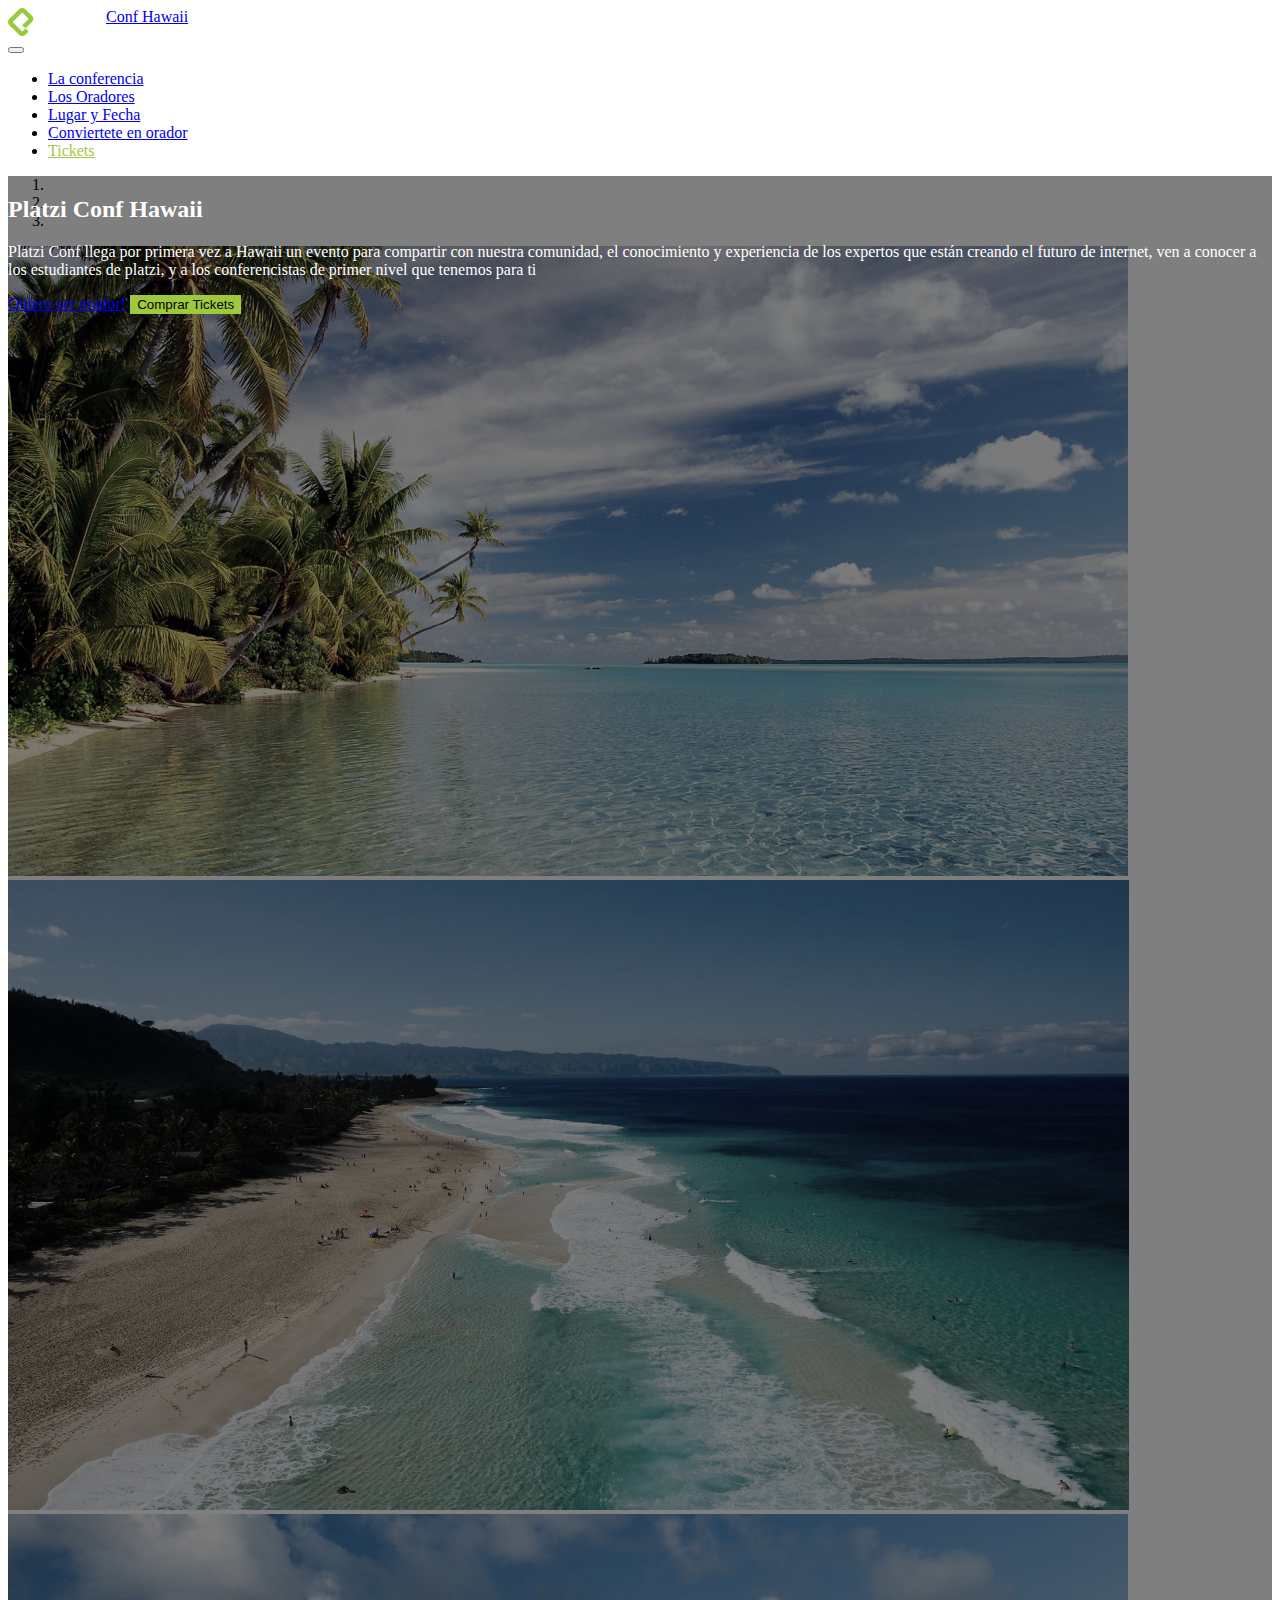
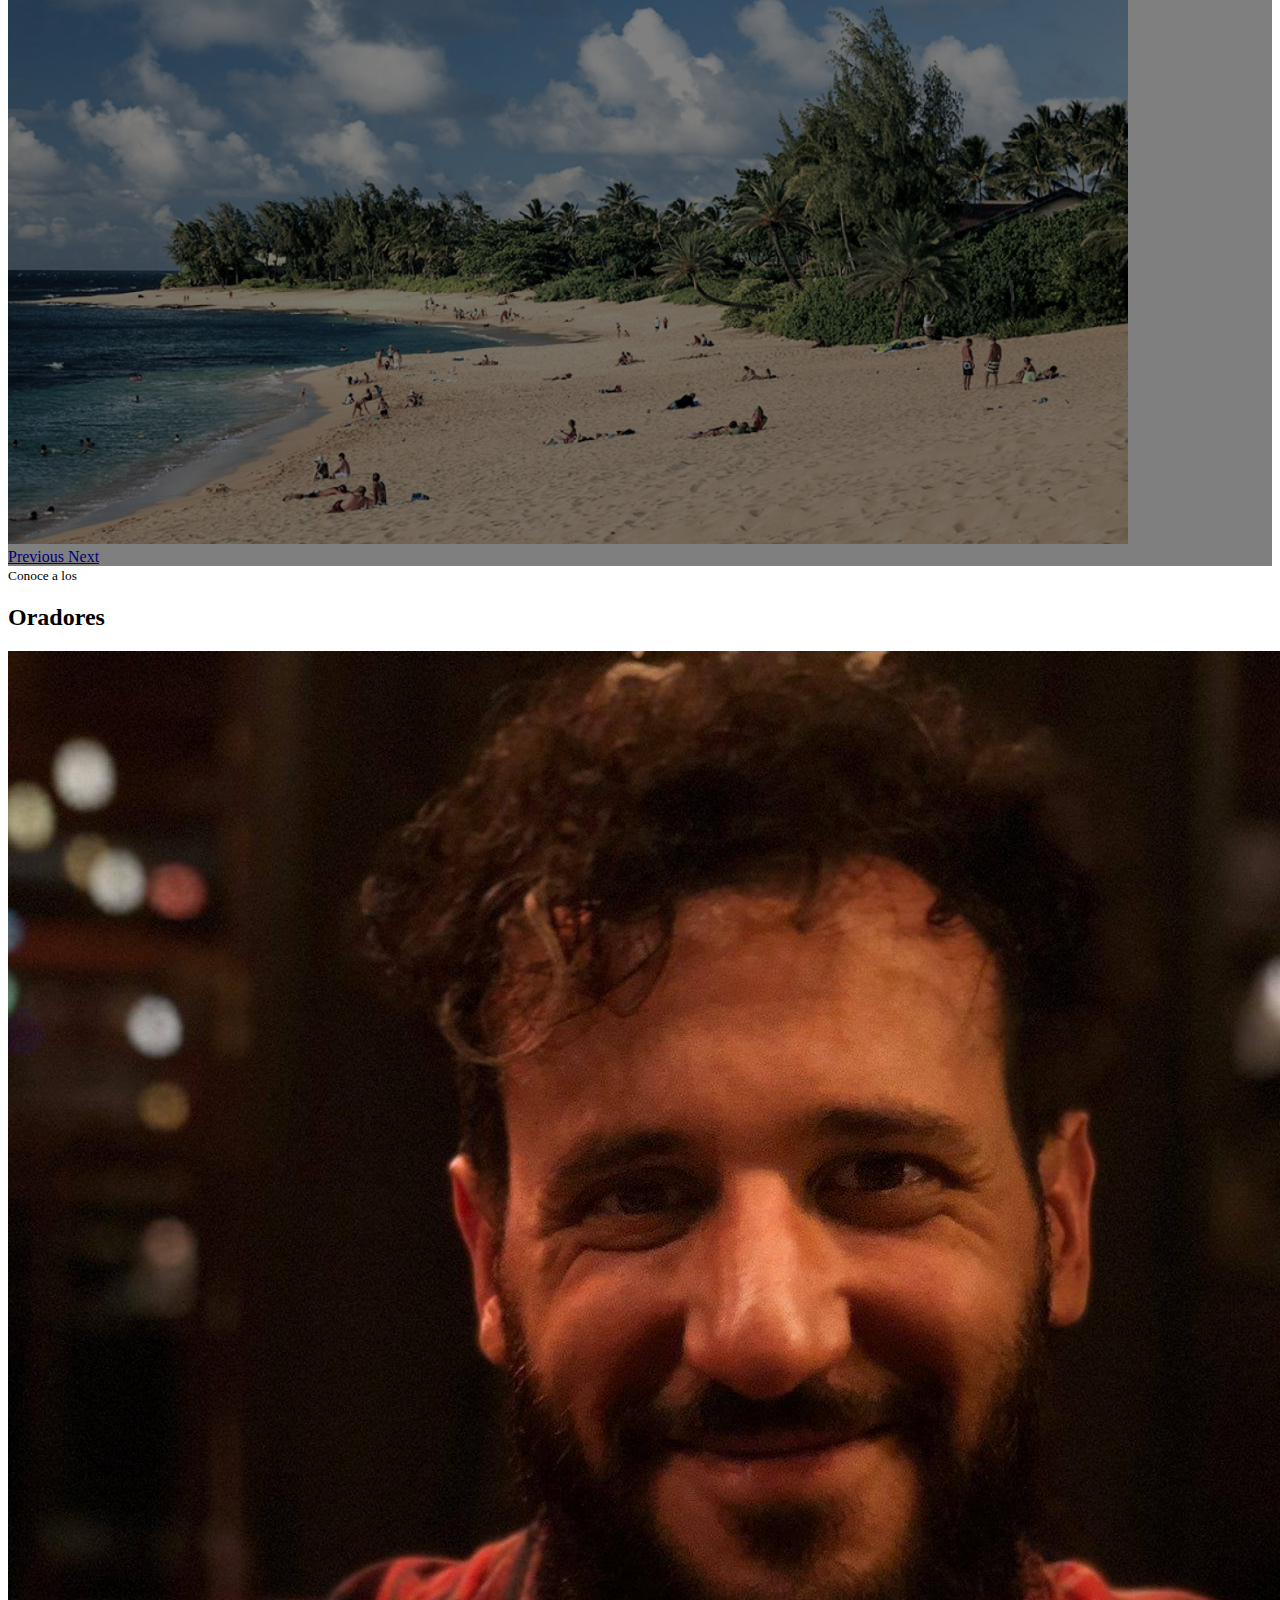
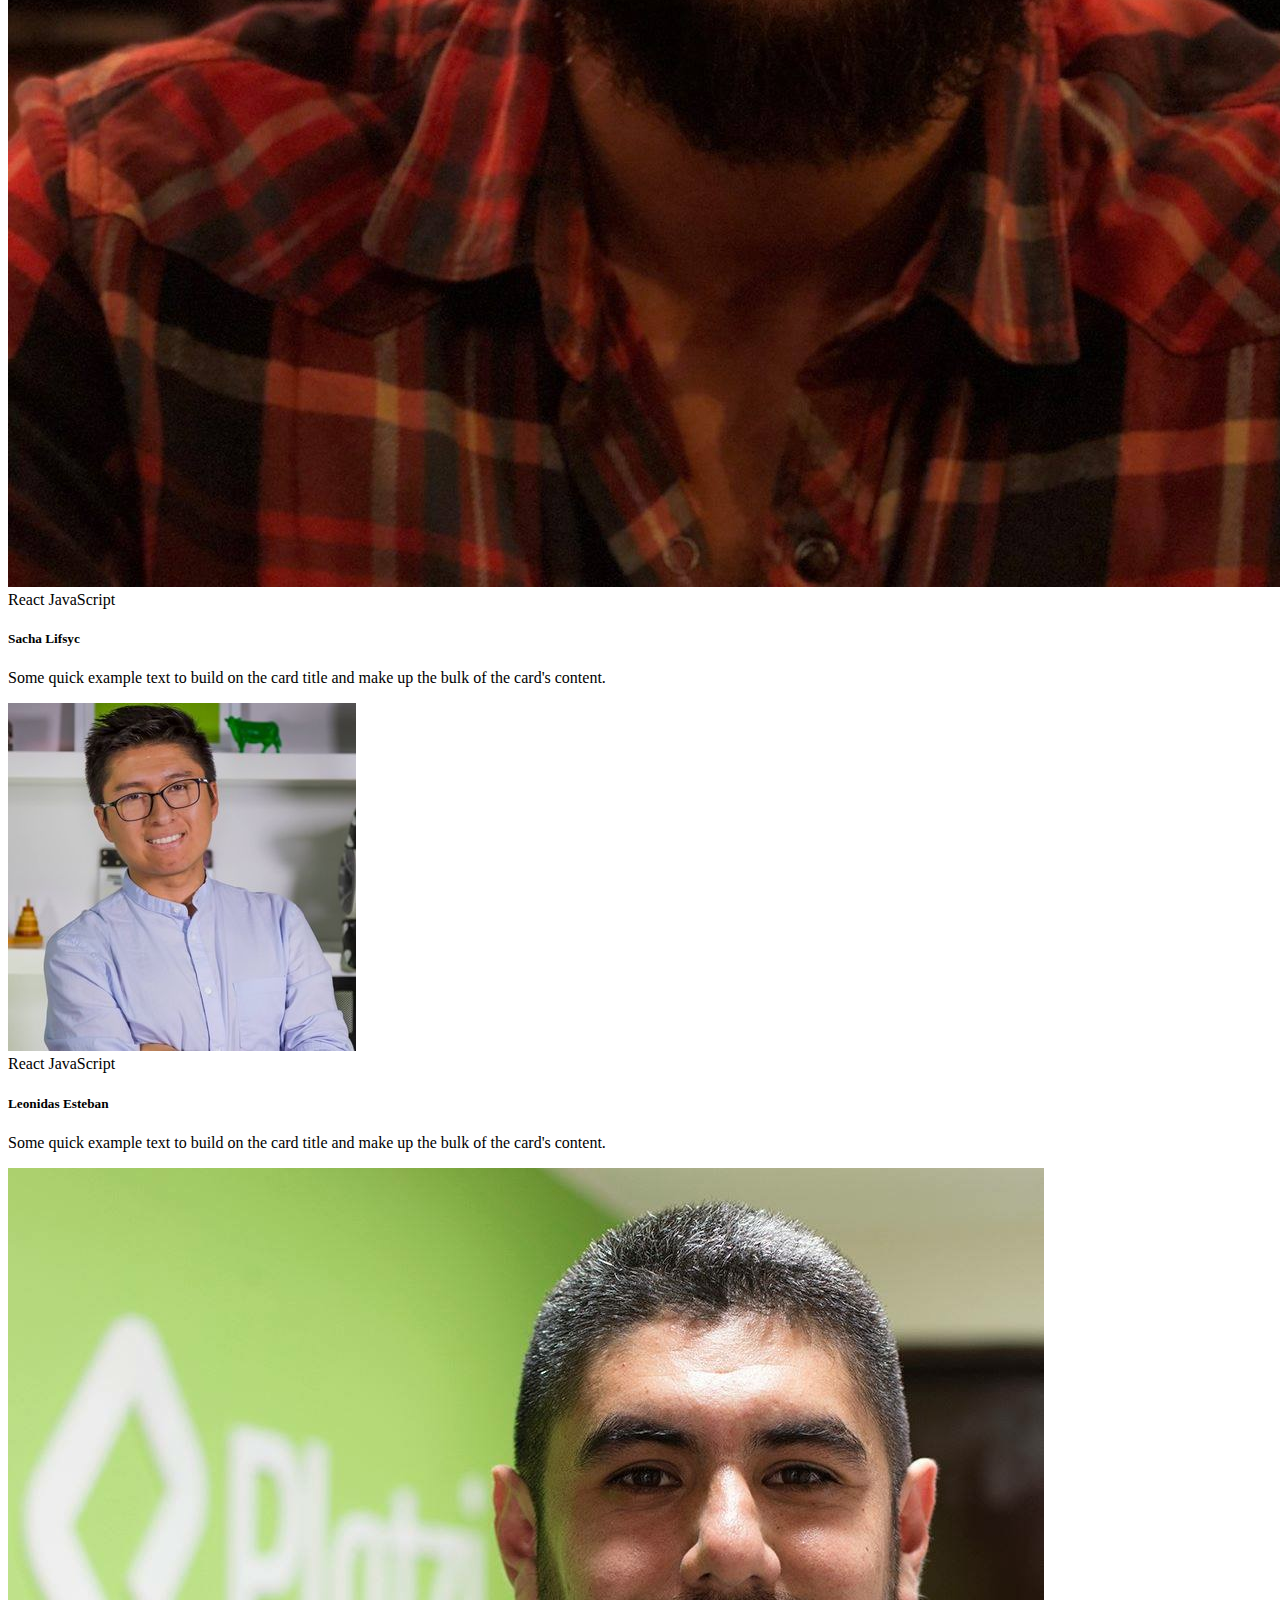
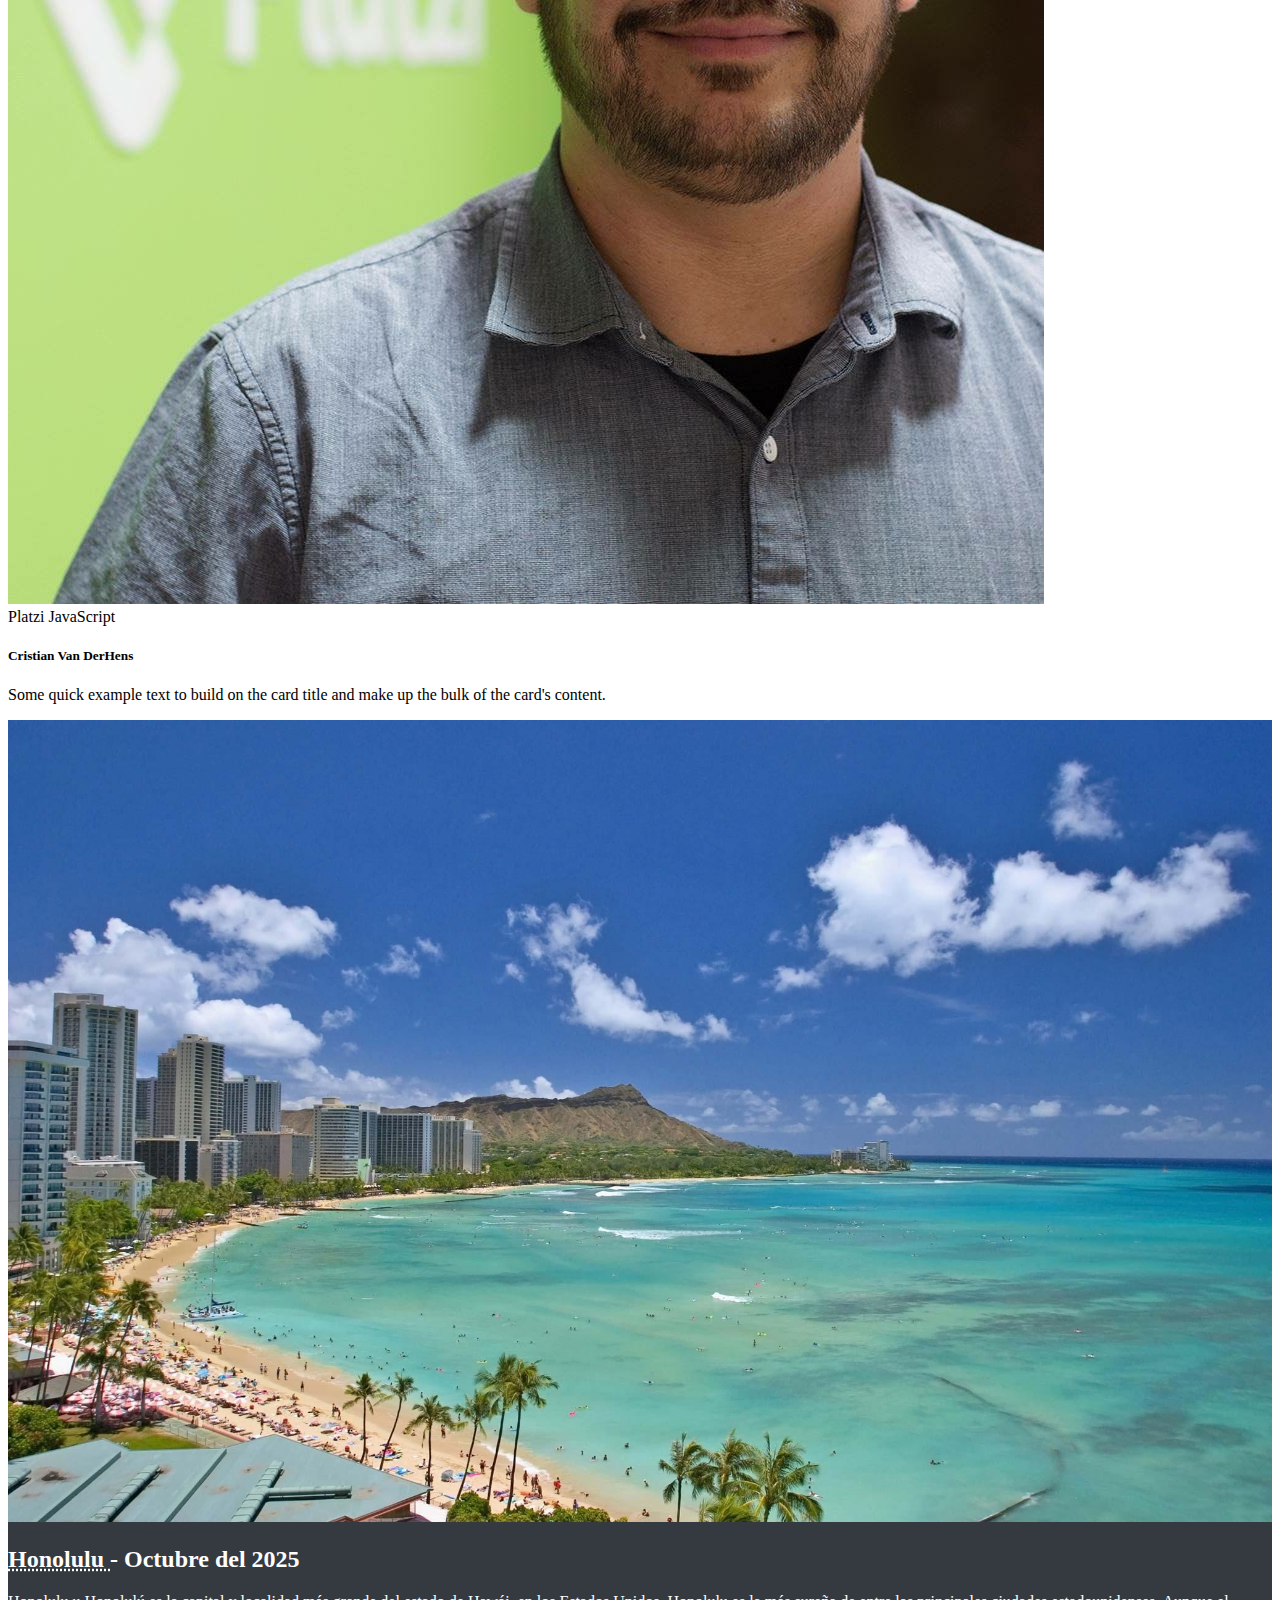
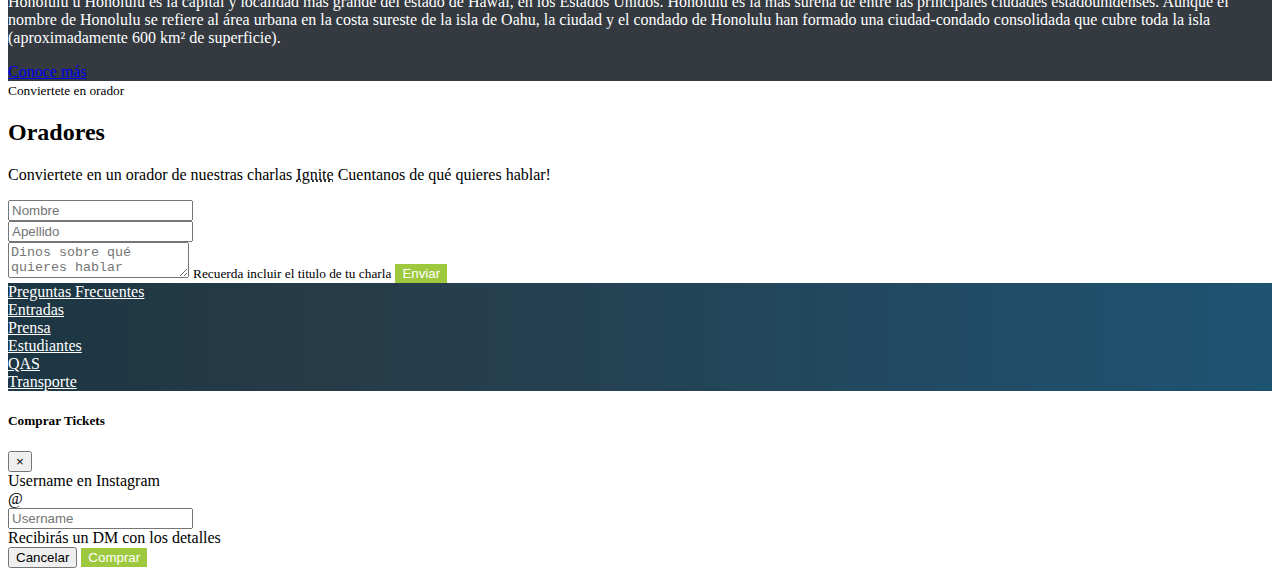
<file: proyecto/index.html>
<!DOCTYPE html>
<html lang="en">
  <head>
    <!-- Required meta tags -->
    <meta charset="utf-8" />
    <meta
      name="viewport"
      content="width=device-width, initial-scale=1, shrink-to-fit=no"
    />

    <!-- Bootstrap CSS -->
    <link
      rel="stylesheet"
      href="https://stackpath.bootstrapcdn.com/bootstrap/4.5.0/css/bootstrap.min.css"
      integrity="sha384-9aIt2nRpC12Uk9gS9baDl411NQApFmC26EwAOH8WgZl5MYYxFfc+NcPb1dKGj7Sk"
      crossorigin="anonymous"
    />
    <link rel="stylesheet" href="css/main.css" />
    <title>Platzi Conf</title>
  </head>

  <body data-spy="scroll" data-target=".navbar-nav">
    <!-- Header -->
    <nav
      id="header"
      class="navbar navbar-expand-lg navbar-dark bg-dark sticky-top"
    >
      <div class="container">
        <a class="navbar-brand" href="#"
          ><img src="assets/platzi-logo.png" alt="Platzi Logo" />
          <span>Conf Hawaii</span>
        </a>
        <button
          class="navbar-toggler"
          type="button"
          data-toggle="collapse"
          data-target="#navbarSupportedContent"
          aria-controls="navbarSupportedContent"
          aria-expanded="false"
          aria-label="Toggle navigation"
        >
          <span class="navbar-toggler-icon"></span>
        </button>

        <div class="collapse navbar-collapse" id="navbarSupportedContent">
          <ul class="navbar-nav ml-auto">
            <li class="nav-item">
              <a class="nav-link" href="#header">La conferencia</a>
            </li>
            <li class="nav-item">
              <a class="nav-link" href="#section-oradores">Los Oradores</a>
            </li>
            <li class="nav-item">
              <a class="nav-link" href="#lugarYfecha">Lugar y Fecha</a>
            </li>
            <li class="nav-item">
              <a class="nav-link" href="#conviertete-orador-id"
                >Conviertete en orador</a
              >
            </li>
            <li class="nav-item">
              <a
                class="nav-link text-platzi"
                href="#"
                data-toggle="modal"
                data-target="#ModalDeCompra"
                >Tickets</a
              >
            </li>
          </ul>
        </div>
      </div>
    </nav>
    <!-- /Header -->
    <!-- main -->
    <main id="main">
      <div
        id="carouselExampleIndicators"
        class="carousel slide"
        data-ride="carousel"
        data-pause="false"
      >
        <ol class="carousel-indicators">
          <li
            data-target="#carouselExampleIndicators"
            data-slide-to="0"
            class="active"
          ></li>
          <li data-target="#carouselExampleIndicators" data-slide-to="1"></li>
          <li data-target="#carouselExampleIndicators" data-slide-to="2"></li>
        </ol>
        <div class="carousel-inner">
          <div class="carousel-item active">
            <img
              src="./assets/hawaii.jpg"
              class="d-block w-100"
              alt="./assets/hawaii.jpg"
            />
          </div>
          <div class="carousel-item">
            <img
              src="./assets/hawaii2.jpg"
              class="d-block w-100"
              alt="./assets/hawaii2.jpg"
            />
          </div>
          <div class="carousel-item">
            <img
              src="./assets/hawaii3.jpeg"
              class="d-block w-100"
              alt="./assets/hawaii3.jpeg"
            />
          </div>
        </div>
        <a
          class="carousel-control-prev"
          href="#carouselExampleIndicators"
          role="button"
          data-slide="prev"
        >
          <span class="carousel-control-prev-icon" aria-hidden="true"></span>
          <span class="sr-only">Previous</span>
        </a>
        <a
          class="carousel-control-next"
          href="#carouselExampleIndicators"
          role="button"
          data-slide="next"
        >
          <span class="carousel-control-next-icon" aria-hidden="true"></span>
          <span class="sr-only">Next</span>
        </a>
        <div class="overlay">
          <div class="container">
            <div class="row align-items-center">
              <div class="col-md-6 offset-md-6 text-right">
                <h2>Platzi Conf Hawaii</h2>
                <p class="d-none d-md-block">
                  Platzi Conf llega por primera vez a Hawaii un evento para
                  compartir con nuestra comunidad, el conocimiento y experiencia
                  de los expertos que están creando el futuro de internet, ven a
                  conocer a los estudiantes de platzi, y a los conferencistas de
                  primer nivel que tenemos para ti
                </p>
                <a href="#conviertete-orador-id" class="btn btn-outline-success"
                  >Quiero ser orador!</a
                >
                <button
                  type="button"
                  class="btn btn-success btn-platzi"
                  data-toggle="modal"
                  data-target="#ModalDeCompra"
                >
                  Comprar Tickets
                </button>
              </div>
            </div>
          </div>
        </div>
      </div>
    </main>
    <!-- /main -->
    <!-- Oradores -->
    <section id="section-oradores" class="oradores mt-4 mb-4">
      <div class="container">
        <div class="row">
          <div class="col text-center text-uppercase">
            <small>Conoce a los</small>
            <h2>Oradores</h2>
          </div>
          <div class="row">
            <div class="col-lg col-md-6 col-sm-12 mb-4">
              <div class="card">
                <img src="./assets/sacha.jpg" class="card-img-top" alt="..." />
                <div class="card-body">
                  <span class="badge badge-primary">React</span>
                  <span class="badge badge-warning">JavaScript</span>
                  <h5 class="card-title">Sacha Lifsyc</h5>
                  <p class="card-text">
                    Some quick example text to build on the card title and make
                    up the bulk of the card's content.
                  </p>
                </div>
              </div>
            </div>
            <div class="col-lg col-md-6 col-sm-12 mb-4">
              <div class="card">
                <img
                  src="./assets/leonidas2.jpeg"
                  class="card-img-top"
                  alt="..."
                />
                <div class="card-body">
                  <span class="badge badge-primary">React</span>
                  <span class="badge badge-warning">JavaScript</span>
                  <h5 class="card-title">Leonidas Esteban</h5>
                  <p class="card-text">
                    Some quick example text to build on the card title and make
                    up the bulk of the card's content.
                  </p>
                </div>
              </div>
            </div>
            <div class="col-lg col-md-6 col-sm-12 mb-4">
              <div class="card">
                <img
                  src="./assets/cvander.jpeg"
                  class="card-img-top"
                  alt="..."
                />
                <div class="card-body">
                  <span class="badge badge-success">Platzi</span>
                  <span class="badge badge-warning">JavaScript</span>
                  <h5 class="card-title">Cristian Van DerHens</h5>
                  <p class="card-text">
                    Some quick example text to build on the card title and make
                    up the bulk of the card's content.
                  </p>
                </div>
              </div>
            </div>
          </div>
        </div>
      </div>
    </section>
    <!-- /Oradores -->
    <!-- lugar y fecha -->
    <section id="lugarYfecha" class="place-date">
      <div class="container-fluid pl-0 pr-0">
        <div class="row">
          <div class="col-lg col-md-12">
            <img src="./assets/honolulu.jpg" alt="" />
          </div>
          <div class="col-lg col-md-12 pt-4 pr-4 pb-4">
            <h2>
              <abbr data-toggle="tooltip" title="Isla de Hawaii">
                Honolulu
              </abbr>
              - Octubre del 2025
            </h2>
            <p>
              Honolulu u Honolulú es la capital y localidad más grande del
              estado de Hawái, en los Estados Unidos. Honolulu es la más sureña
              de entre las principales ciudades estadounidenses. Aunque el
              nombre de Honolulu se refiere al área urbana en la costa sureste
              de la isla de Oahu, la ciudad y el condado de Honolulu han formado
              una ciudad-condado consolidada que cubre toda la isla
              (aproximadamente 600 km² de superficie).
            </p>
            <a
              href="https://es.wikipedia.org/wiki/Honolulu"
              class="btn btn-outline-light"
              >Conoce más</a
            >
          </div>
        </div>
      </div>
    </section>
    <!-- /lugar y fecha -->
    <!-- conviertete en orador -->
    <section id="conviertete-orador-id" class="conviertete-en-orador pt-3 pb-3">
      <div class="container">
        <div class="row">
          <div class="col-12">
            <div class="col text-center text-uppercase">
              <small>Conviertete en orador</small>
              <h2>Oradores</h2>
            </div>
          </div>
        </div>
        <div class="row">
          <div class="col text-center">
            <p>
              Conviertete en un orador de nuestras charlas
              <abbr data-toggle="tooltip" title="Charlas de 5 min">Ignite</abbr>
              Cuentanos de qué quieres hablar!
            </p>
          </div>
        </div>
        <div class="row">
          <div class="col-md-10 col-lg-8 offset-md-1 offset-lg-2">
            <form>
              <div class="form-row">
                <div class="col-sm-12 col-md mb-2">
                  <input
                    type="text"
                    class="form-control"
                    placeholder="Nombre"
                  />
                </div>
                <div class="col-sm-12 col-md mb-2">
                  <input
                    type="text"
                    class="form-control"
                    placeholder="Apellido"
                  />
                </div>
              </div>
              <div class="form-row">
                <div class="form-group col">
                  <textarea
                    name="text"
                    class="form-control form-control-lg"
                    id="info-charla"
                    placeholder="Dinos sobre qué quieres hablar"
                  ></textarea>
                  <small class="form-text text-muted"
                    >Recuerda incluir el titulo de tu charla</small
                  >
                  <button
                    type="button"
                    class="btn btn-block btn-platzi"
                    style="color: white;"
                  >
                    Enviar
                  </button>
                </div>
              </div>
            </form>
          </div>
        </div>
      </div>
    </section>
    <!-- /conviertete en orador -->
    <!-- footer -->
    <footer id="footer" class="pb-4 pt-4 text-center">
      <div class="container">
        <div class="row">
          <div class="col-12 col-lg"><a href="#">Preguntas Frecuentes</a></div>
          <div class="col-12 col-lg"><a href="#">Entradas</a></div>
          <div class="col-12 col-lg"><a href="#">Prensa</a></div>
          <div class="col-12 col-lg"><a href="#">Estudiantes</a></div>
          <div class="col-12 col-lg"><a href="#">QAS</a></div>
          <div class="col-12 col-lg"><a href="#">Transporte</a></div>
        </div>
      </div>
    </footer>
    <!-- / footer -->

    <!-- Button trigger modal -->

    <!-- Modal -->
    <div
      class="modal fade"
      id="ModalDeCompra"
      tabindex="-1"
      role="dialog"
      aria-labelledby="exampleModalLabel"
      aria-hidden="true"
    >
      <div class="modal-dialog modal-dialog-centered">
        <div class="modal-content">
          <div class="modal-header">
            <h5 class="modal-title" id="exampleModalLabel">Comprar Tickets</h5>
            <button
              type="button"
              class="close"
              data-dismiss="modal"
              aria-label="Close"
            >
              <span aria-hidden="true">&times;</span>
            </button>
          </div>
          <div class="modal-body">
            <form>
              <div class="form-row align-items-center">
                <div class="col">
                  <label class="sr-only" for="inlineFormInputGroup"
                    >Username en Instagram</label
                  >
                  <div class="input-group mb-2">
                    <div class="input-group-prepend">
                      <div class="input-group-text">@</div>
                    </div>
                    <input
                      type="text"
                      class="form-control"
                      id="inlineFormInputGroup"
                      placeholder="Username"
                    />
                  </div>
                </div>
              </div>
              <div class="alert alert-dark" role="alert">
                Recibirás un DM con los detalles
              </div>
            </form>
          </div>
          <div class="modal-footer">
            <button type="button" class="btn btn-danger" data-dismiss="modal">
              Cancelar
            </button>
            <button
              type="button"
              class="btn btn-platzi"
              data-dismiss="modal"
              style="color: white;"
            >
              Comprar
            </button>
          </div>
        </div>
      </div>
    </div>
    <!-- Optional JavaScript -->
    <!-- jQuery first, then Popper.js, then Bootstrap JS -->
    <script
      src="https://code.jquery.com/jquery-3.5.1.slim.js"
      integrity="sha256-DrT5NfxfbHvMHux31Lkhxg42LY6of8TaYyK50jnxRnM="
      crossorigin="anonymous"
    ></script>
    <script
      src="https://cdn.jsdelivr.net/npm/popper.js@1.16.0/dist/umd/popper.min.js"
      integrity="sha384-Q6E9RHvbIyZFJoft+2mJbHaEWldlvI9IOYy5n3zV9zzTtmI3UksdQRVvoxMfooAo"
      crossorigin="anonymous"
    ></script>
    <script
      src="https://stackpath.bootstrapcdn.com/bootstrap/4.5.0/js/bootstrap.min.js"
      integrity="sha384-OgVRvuATP1z7JjHLkuOU7Xw704+h835Lr+6QL9UvYjZE3Ipu6Tp75j7Bh/kR0JKI"
      crossorigin="anonymous"
    ></script>
    <script src="./index.js"></script>
  </body>
</html>
</file>
<file: proyecto/css/main.css>
.navbar-brand {
  display: flex;
}

.overlay .container,
.overlay .container .row {
  height: 100%;
}

#main .carousel-inner img {
  max-height: 70vh;
  object-fit: cover;
  filter: grayscale(50%);
}

#main .carousel {
  position: relative;
}

#main .overlay {
  background-color: rgba(0, 0, 0, 0.5);
  position: absolute;
  top: 0;
  bottom: 0;
  right: 0;
  left: 0;
  color: white;
}

.btn-platzi {
  background-color: #9ec93e;
  border: 1px solid #9ec93e;
}

.text-platzi {
  color: #9ec93e !important;
}

.place-date {
  background-color: #343a40;
  color: white;
}

.place-date img {
  max-width: 100%;
}

#header a img {
  max-width: 90px;
  margin-right: 8px;
}

#footer {
  background: linear-gradient(90deg, #1c3643, #273b47 25%, #1e5372);
}

#footer a {
  color: white;
}
</file>
